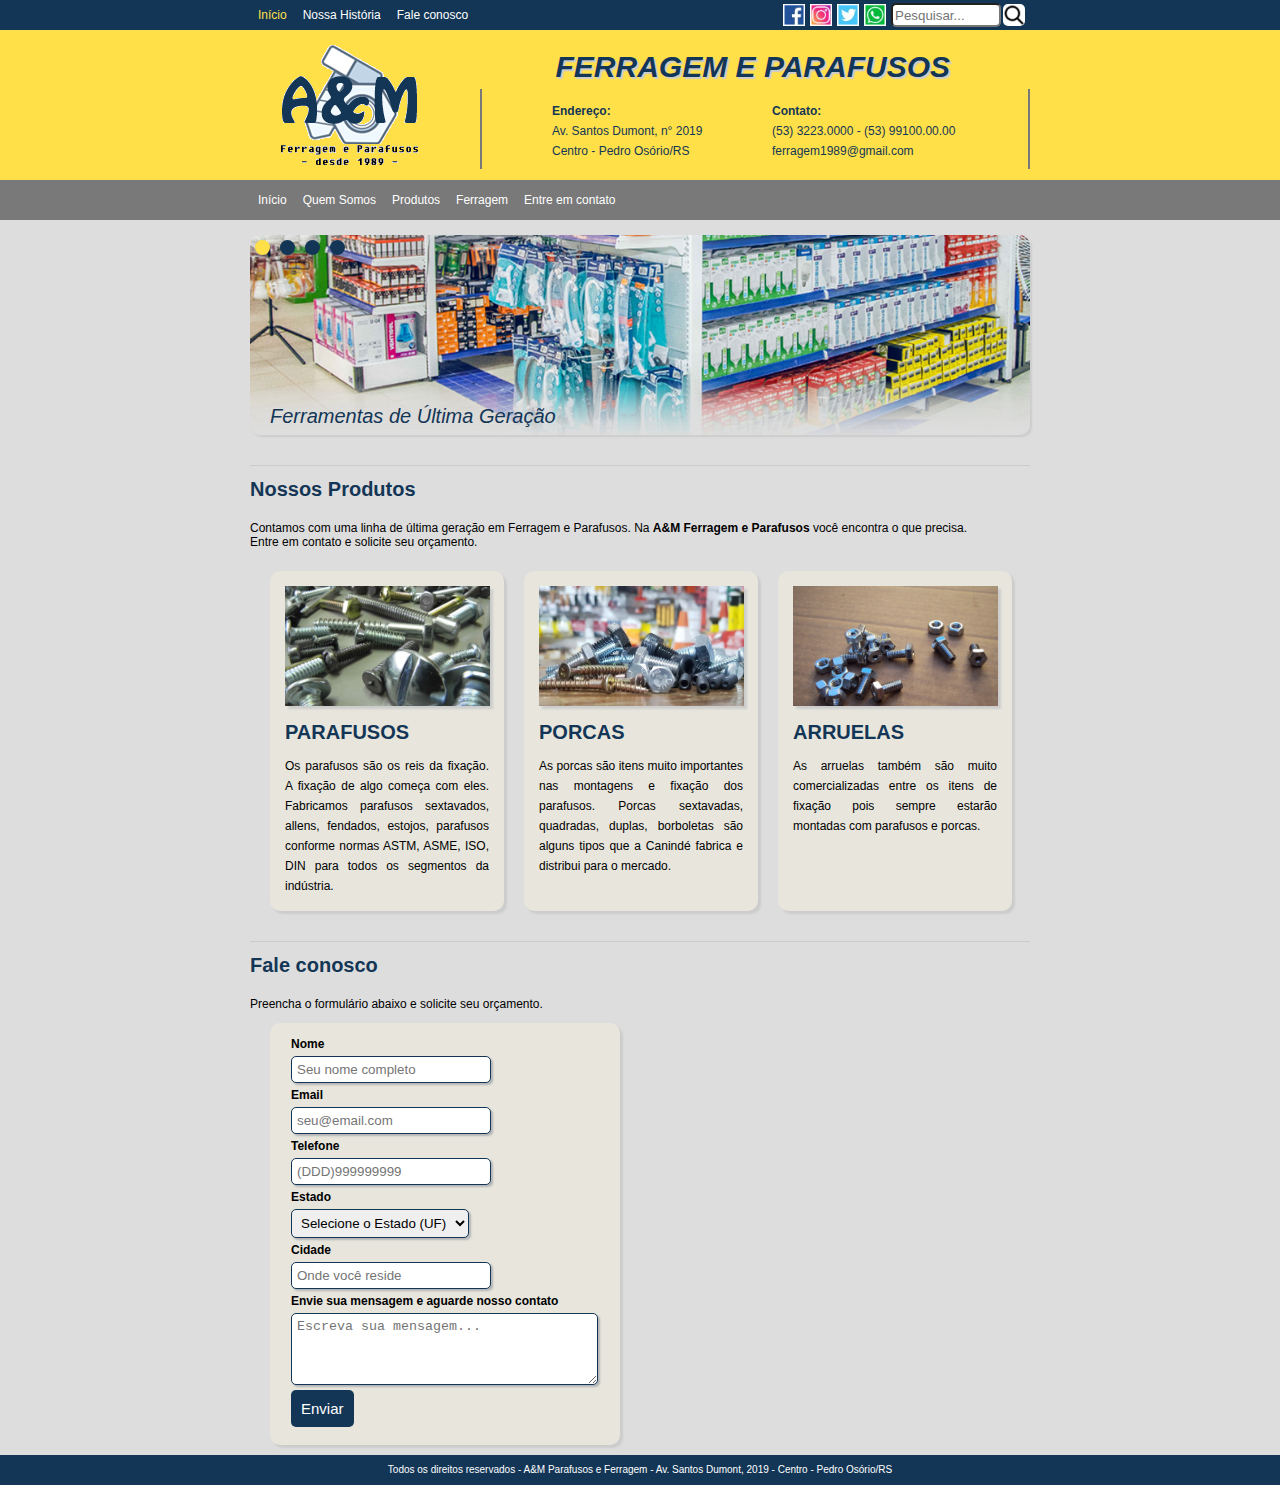
<file: index.html>
<html>
	<head>
		<meta charset="utf-8" name="viewport" content="width=device-width, user-scalable=no">
        <link href="assets/css/style.css" rel="stylesheet" />
        <script type="text/javascript" src="assets/js/script.js"></script>
        <title>A&M Ferragem e Parafusos</title>
    </head>

    <body>
        <div class="topo">
            <div class="topoint">
                <div class="menutopo">
                    <ul>
                        <li><a href="index.html" class="ativo">Início</a></li>
                        <li><a href="quemsomos.html">Nossa História</a></li>
                        <li><a href="contato.html">Fale conosco</a></li>
                    </ul>
                </div>
                <div class="socialtopo">
                    <input type="image" src="assets/images/lupa.png" class="lupa" border="0" width="22" height="22" />
                    <input type="text" name="busca"class="topobusca" placeholder="Pesquisar..." />
                    <a href="assets/images/whats.png">
                        <img src="assets/images/whats.png" border="0" width="22" height="22" />
                    </a>
                    <a href="./">
                        <img src="assets/images/twit.png" border="0" width="22" height="22" />
                    </a>
                    <a href="./">
                        <img src="assets/images/insta.png" border="0" width="22" height="22" />
                    </a>
                    <a href="./">
                        <img src="assets/images/face.png" border="0" width="22" height="22" />
                    </a>
                    
                </div>
            </div>
        </div>
        <div class="topo2">
            <div class="topo2int">
                <div class="logo">
                    <img src="assets/images/logoparafuso3.png" border="0" width="140" />
                </div>
                <div class="titulo">
                    <h3>FERRAGEM E PARAFUSOS</h3>
                </div>
                <div class="info">
                    <div class="endereco">
                        <p><b>Endereço:</b><br>
                            Av. Santos Dumont, n° 2019<br/>
                            Centro - Pedro Osório/RS
                        </p>
                    </div>
                    <div class="contato">
                        <p><b>Contato:</b><br>
                            (53) 3223.0000 -  
                            (53) 99100.00.00
                            ferragem1989@gmail.com
                        </p>
                    </div>
                    
                </div>
            </div>
        </div>
        <div class="menu">
            <div class="menuint">
                <ul>
                    <li><a href="index.html" class="ativo">Início</a></li>
                    <li><a href="quemsomos.html">Quem Somos</a></li>
                    <li>
                        <a href="">Produtos</a>
                        <div class="submenu">
                            <a href="">
                                <div class="submenuitem">
                                    <p>Parafusos</p>
                                </div>
                            </a>
                            <a href="">
                                <div class="submenuitem">
                                    <p>Porcas</p>
                                </div>
                            </a>
                            <a href="">
                                <div class="submenuitem">
                                    <p>Arruelas</p>
                                </div>
                            </a>
                            
                        </div>
                    </li>
                    <li>
                        <a href="">Ferragem</a>
                        <div class="submenu">
                            <a href="">
                                <div class="submenuitem">
                                    <p>Furadeiras</p>
                                </div>
                            </a>
                            <a href="">
                                <div class="submenuitem">
                                    <p>Esmerilhadeiras</p>
                                </div>
                            </a>
                            <a href="">
                                <div class="submenuitem">
                                    <p>Ferramentas</p>
                                </div>
                            </a>
                        </div>
                    </li>
                    <li><a href="contato.html">Entre em contato</a></li>
                </ul>
            </div>                    
        </div>
        <div class="container">
            <div class="containerint">
                
                    <div class="slideshow" id="slideshow">
                        <div class="slidebolinhas">
                            <div class="bolinha" onclick="mudarSlide(0)"></div>
                            <div class="bolinha" onclick="mudarSlide(1)"></div>
                            <div class="bolinha" onclick="mudarSlide(2)"></div>
                            <div class="bolinha" onclick="mudarSlide(3)"></div>
                        </div>
                        <div class="slideshowarea">
                            <div class="slide" style="background-image: url('assets/images/loja.png');">
                                <div class="slideinfo">
                                    <div class="slideinfo_titulo">
                                        Ferramentas de Última Geração
                                    </div>
                                </div>
                            </div>
                            <div class="slide" style="background-image: url('assets/images/parafusos1.jpg');">
                                <div class="slideinfo">
                                    <div class="slideinfo_titulo">
                                        Parafusos de Aço Inoxidável
                                    </div>
                                </div>
                            </div>
                            <div class="slide" style="background-image: url('assets/images/parafusos2.jpg');">
                                <div class="slideinfo">
                                    <div class="slideinfo_titulo">
                                        Parafusos Sextavados
                                    </div>
                                </div>
                            </div>
                            <div class="slide" style="background-image: url('assets/images/parafusos3.jpg');">
                                <div class="slideinfo">
                                    <div class="slideinfo_titulo">
                                        Parafusos, Porcas e Arruelas
                                    </div>
                                </div>
                            </div>
                            
                        </div>
                    </div>

                    <div class="produtos">
                        <div class="titulo">
                            <h3>Nossos Produtos</h3>
                            <p>Contamos com uma linha de última geração em Ferragem e Parafusos.
                            Na <strong>A&M Ferragem e Parafusos</strong> você encontra o que precisa.<br>
                            Entre em contato e solicite seu orçamento.</p>

                        </div>
                        
                        <div class="produto">
                            <div class="image_prod" style="background-image: url('assets/images/parafusos1.jpg');">
                                
                            </div>
                            <div class="texto_prod">
                                <h3>PARAFUSOS</h3>
                                <p>
                                    
                                    Os parafusos são os reis da fixação. A fixação de algo começa com eles.
                                    Fabricamos parafusos sextavados, allens, fendados, estojos, parafusos
                                    conforme normas ASTM, ASME, ISO, DIN para todos os segmentos da indústria.
                                </p>    
                            </div>
                        </div>
                        <div class="produto">
                            <div class="image_prod" style="background-image: url('assets/images/parafusos2.jpg');">

                            </div>
                            <div class="texto_prod">
                                <h3>PORCAS</h3>
                                <p>
                                    
                                    As porcas são itens muito importantes nas montagens e fixação dos parafusos.
                                    Porcas sextavadas, quadradas, duplas, borboletas são alguns tipos que a
                                    Canindé fabrica e distribui para o mercado.
                                </p>
                            </div>
                        </div>
                        <div class="produto">
                            <div class="image_prod" style="background-image: url('assets/images/parafusos3.jpg')">
                            </div>
                            <div class="texto_prod">
                                <h3>ARRUELAS</h3>
                                <p>
                                    As arruelas também são muito comercializadas entre os itens de fixação
                                    pois sempre estarão montadas com parafusos e porcas.
                                </p>
                            </div>
                        </div>          
                    </div>

                <div class="formulariocontato">
                    <h3>Fale conosco</h3>
                    <p>Preencha o formulário abaixo e solicite seu orçamento.</p>
                    
                    <form>
                        <fieldset>
                            <div class="campo">
                                <label for="nome"><strong>Nome</strong></label>
                                <input type="text" name="nome" id="nome" autocomplete="off" placeholder="Seu nome completo">
                            </div>
                                                        
                            <div class="campo">
                                <label for="email"><strong>Email</strong></label>
                                <input type="text" name="email" id="email" autocomplete="off" placeholder="seu@email.com">
                            </div>
                            <div class="campo">
                                <label for="telefone"><strong>Telefone</strong>
                                </label>
                                <input type="telefone" name="telefone" autocomplete="off" placeholder="(DDD)999999999">
                            </div>
                            <div class="campo">
                                <label for="estado"><strong>Estado</strong></label>
                                <select name="estado">
                                    <option selected="" value="">Selecione o Estado (UF)</option>
                                    <option value="">Selecione</option>
                                    <option value="AC">Acre</option>
                                    <option value="AL">Alagoas</option>
                                    <option value="AP">Amapá</option>
                                    <option value="AM">Amazonas</option>
                                    <option value="BA">Bahia</option>
                                    <option value="CE">Ceará</option>
                                    <option value="DF">Distrito Federal</option>
                                    <option value="ES">Espirito Santo</option>
                                    <option value="GO">Goiás</option>
                                    <option value="MA">Maranhão</option>
                                    <option value="MS">Mato Grosso do Sul</option>
                                    <option value="MT">Mato Grosso</option>
                                    <option value="MG">Minas Gerais</option>
                                    <option value="PA">Pará</option>
                                    <option value="PB">Paraíba</option>
                                    <option value="PR">Paraná</option>
                                    <option value="PE">Pernambuco</option>
                                    <option value="PI">Piauí</option>
                                    <option value="RJ">Rio de Janeiro</option>
                                    <option value="RN">Rio Grande do Norte</option>
                                    <option value="RS">Rio Grande do Sul</option>
                                    <option value="RO">Rondônia</option>
                                    <option value="RR">Roraima</option>
                                    <option value="SC">Santa Catarina</option>
                                    <option value="SP">São Paulo</option>
                                    <option value="SE">Sergipe</option>
                                    <option value="TO">Tocantins</option>
                                </select>
                            </div>
                            <div class="campo">
                                <label for="cidade"><strong>Cidade</strong></label>
                                <input type="text" name="cidade" autocomplete="off" placeholder="Onde você reside">
                            </div>
                            <div class="campo">
                                <label for="orcamento"><strong>Envie sua mensagem e aguarde nosso contato</strong></label>
                                <textarea id="orcamento" name="orcamento" rows="4" cols="35" autocomplete="off" placeholder="Escreva sua mensagem..."></textarea>
                            </div>
                            <button type="submit" class="botao">Enviar</button>
                        </fieldset>    
                    </form>

                </div>
            </div>

        </div>
        <div class="rodape">
            <p>Todos os direitos reservados - A&M Parafusos e Ferragem
                - Av. Santos Dumont, 2019 - Centro - Pedro Osório/RS</p>
        </div>
    
    </body>
</html>
</file>
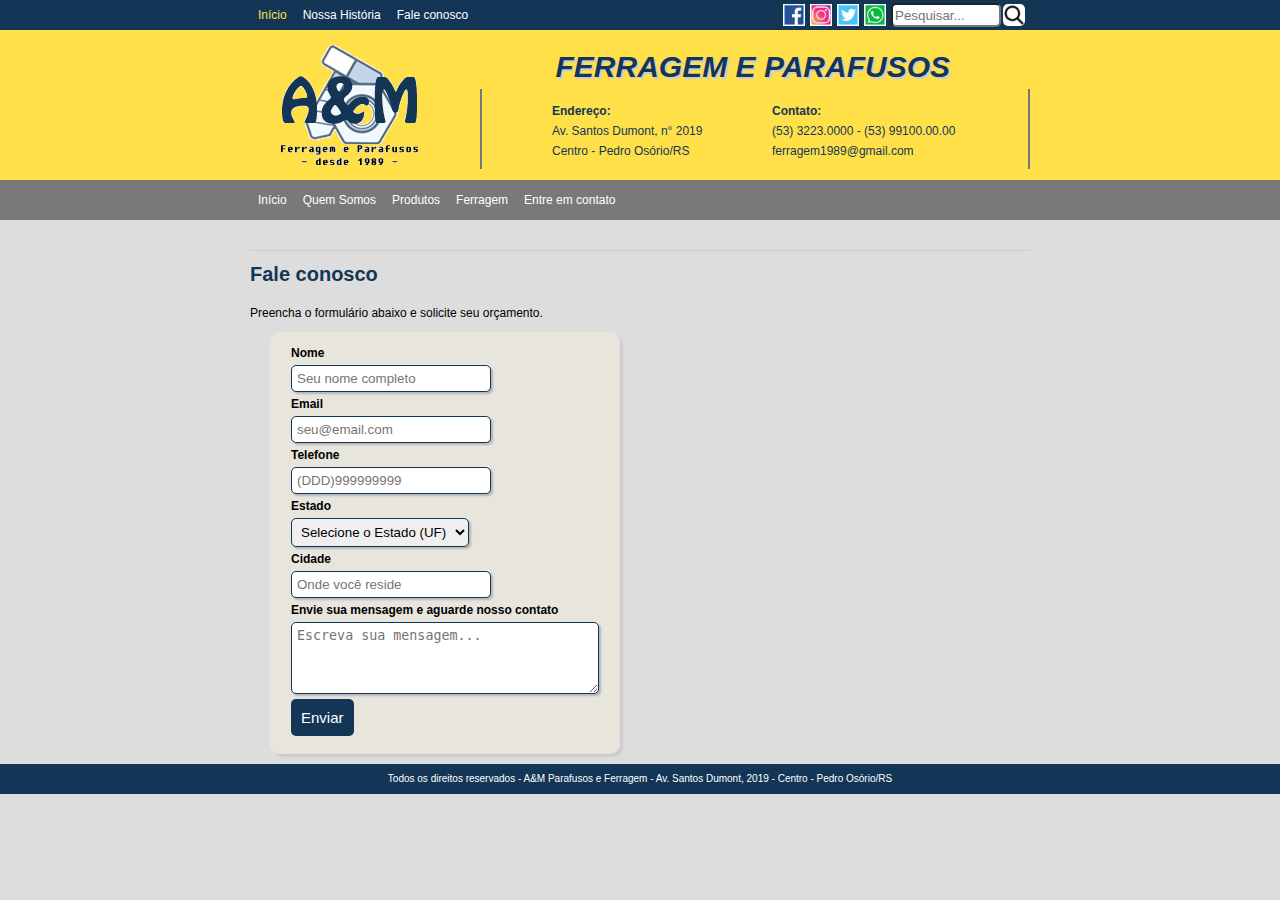
<file: contato.html>
<html>
	<head>
		<meta charset="utf-8" name="viewport" content="width=device-width, user-scalable=no">
        <link href="assets/css/style.css" rel="stylesheet" />
        <script type="text/javascript" src="assets/js/script.js"></script>
        <title>A&M Ferragem e Parafusos</title>
    </head>

    <body>
        <div class="topo">
            <div class="topoint">
                <div class="menutopo">
                    <ul>
                        <li><a href="index.html" class="ativo">Início</a></li>
                        <li><a href="quemsomos.html">Nossa História</a></li>
                        <li><a href="contato.html">Fale conosco</a></li>
                    </ul>
                </div>
                <div class="socialtopo">
                    <input type="image" src="assets/images/lupa.png" class="lupa" border="0" width="22" height="22" />
                    <input type="text" name="busca"class="topobusca" placeholder="Pesquisar..." />
                    <a href="assets/images/whats.png">
                        <img src="assets/images/whats.png" border="0" width="22" height="22" />
                    </a>
                    <a href="./">
                        <img src="assets/images/twit.png" border="0" width="22" height="22" />
                    </a>
                    <a href="./">
                        <img src="assets/images/insta.png" border="0" width="22" height="22" />
                    </a>
                    <a href="./">
                        <img src="assets/images/face.png" border="0" width="22" height="22" />
                    </a>
                    
                </div>
            </div>
        </div>
        <div class="topo2">
            <div class="topo2int">
                <div class="logo">
                    <img src="assets/images/logoparafuso3.png" border="0" width="140" />
                </div>
                <div class="titulo">
                    <h3>FERRAGEM E PARAFUSOS</h3>
                </div>
                <div class="info">
                    <div class="endereco">
                        <p><b>Endereço:</b><br>
                            Av. Santos Dumont, n° 2019<br/>
                            Centro - Pedro Osório/RS
                        </p>
                    </div>
                    <div class="contato">
                        <p><b>Contato:</b><br>
                            (53) 3223.0000 -  
                            (53) 99100.00.00
                            ferragem1989@gmail.com
                        </p>
                    </div>
                    
                </div>
            </div>
        </div>
        <div class="menu">
            <div class="menuint">
                <ul>
                    <li><a href="index.html" class="ativo">Início</a></li>
                    <li><a href="quemsomos.html">Quem Somos</a></li>
                    <li>
                        <a href="">Produtos</a>
                        <div class="submenu">
                            <a href="">
                                <div class="submenuitem">
                                    <p>Parafusos</p>
                                </div>
                            </a>
                            <a href="">
                                <div class="submenuitem">
                                    <p>Porcas</p>
                                </div>
                            </a>
                            <a href="">
                                <div class="submenuitem">
                                    <p>Ferramentas</p>
                                </div>
                            </a>
                            
                        </div>
                    </li>
                    <li>
                        <a href="">Ferragem</a>
                        <div class="submenu">
                            <a href="">
                                <div class="submenuitem">
                                    <p>Parafusos</p>
                                </div>
                            </a>
                            <a href="">
                                <div class="submenuitem">
                                    <p>Porcas</p>
                                </div>
                            </a>
                            <a href="">
                                <div class="submenuitem">
                                    <p>Ferramentas</p>
                                </div>
                            </a>
                        </div>
                    </li>
                    <li><a href="contato.html">Entre em contato</a></li>
                </ul>
            </div>                    
        </div>
        <div class="container">
            <div class="containerint">                

                <div class="formulariocontato">
                    <h3>Fale conosco</h3>
                    <p>Preencha o formulário abaixo e solicite seu orçamento.</p>
                    
                    <form>
                        <fieldset>
                            <div class="campo">
                                <label for="nome"><strong>Nome</strong></label>
                                <input type="text" name="nome" id="nome" autocomplete="off" placeholder="Seu nome completo">
                            </div>
                                                        
                            <div class="campo">
                                <label for="email"><strong>Email</strong></label>
                                <input type="text" name="email" id="email" autocomplete="off" placeholder="seu@email.com">
                            </div>
                            <div class="campo">
                                <label for="telefone"><strong>Telefone</strong>
                                </label>
                                <input type="telefone" name="telefone" autocomplete="off" placeholder="(DDD)999999999">
                            </div>
                            <div class="campo">
                                <label for="estado"><strong>Estado</strong></label>
                                <select name="estado">
                                    <option selected="" value="">Selecione o Estado (UF)</option>
                                    <option value="">Selecione</option>
                                    <option value="AC">Acre</option>
                                    <option value="AL">Alagoas</option>
                                    <option value="AP">Amapá</option>
                                    <option value="AM">Amazonas</option>
                                    <option value="BA">Bahia</option>
                                    <option value="CE">Ceará</option>
                                    <option value="DF">Distrito Federal</option>
                                    <option value="ES">Espirito Santo</option>
                                    <option value="GO">Goiás</option>
                                    <option value="MA">Maranhão</option>
                                    <option value="MS">Mato Grosso do Sul</option>
                                    <option value="MT">Mato Grosso</option>
                                    <option value="MG">Minas Gerais</option>
                                    <option value="PA">Pará</option>
                                    <option value="PB">Paraíba</option>
                                    <option value="PR">Paraná</option>
                                    <option value="PE">Pernambuco</option>
                                    <option value="PI">Piauí</option>
                                    <option value="RJ">Rio de Janeiro</option>
                                    <option value="RN">Rio Grande do Norte</option>
                                    <option value="RS">Rio Grande do Sul</option>
                                    <option value="RO">Rondônia</option>
                                    <option value="RR">Roraima</option>
                                    <option value="SC">Santa Catarina</option>
                                    <option value="SP">São Paulo</option>
                                    <option value="SE">Sergipe</option>
                                    <option value="TO">Tocantins</option>
                                </select>
                            </div>
                            <div class="campo">
                                <label for="cidade"><strong>Cidade</strong></label>
                                <input type="text" name="cidade" autocomplete="off" placeholder="Onde você reside">
                            </div>
                            <div class="campo">
                                <label for="orcamento"><strong>Envie sua mensagem e aguarde nosso contato</strong></label>
                                <textarea id="orcamento" name="orcamento" rows="4" cols="35" autocomplete="off" placeholder="Escreva sua mensagem..."></textarea>
                            </div>
                            <button type="submit" class="botao">Enviar</button>
                        </fieldset>    
                    </form>

                </div>
            </div>

        </div>
        <div class="rodape">
            <p>Todos os direitos reservados - A&M Parafusos e Ferragem
                - Av. Santos Dumont, 2019 - Centro - Pedro Osório/RS</p>
        </div>
    
    </body>
</html>
</file>
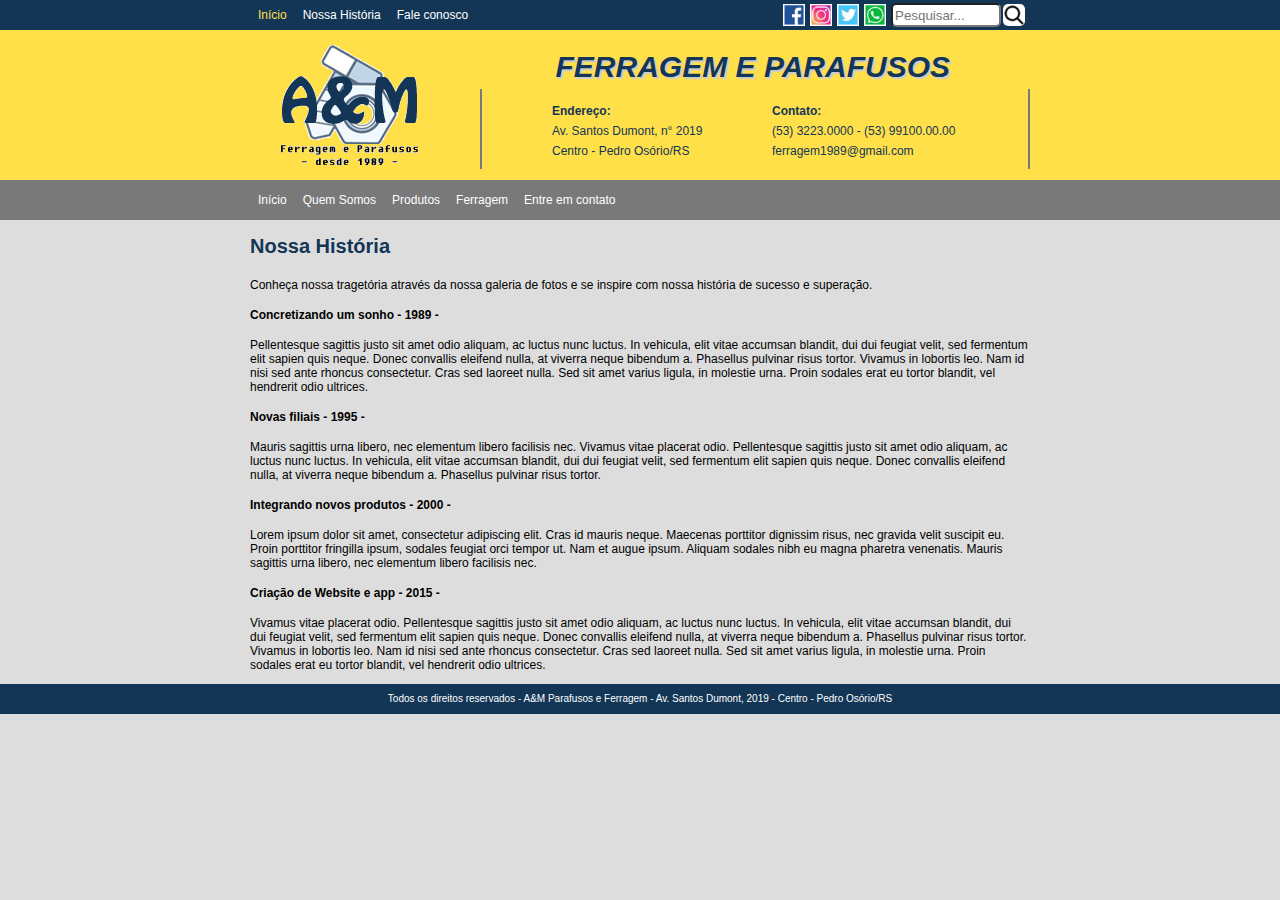
<file: quemsomos.html>
<html>
	<head>
		<meta charset="utf-8" name="viewport" content="width=device-width, user-scalable=no">
        <link href="assets/css/style.css" rel="stylesheet" />
        <script type="text/javascript" src="assets/js/script.js"></script>
        <title>A&M Ferragem e Parafusos</title>
    </head>

    <body>
        <div class="topo">
            <div class="topoint">
                <div class="menutopo">
                    <ul>
                        <li><a href="index.html" class="ativo">Início</a></li>
                        <li><a href="quemsomos.html">Nossa História</a></li>
                        <li><a href="contato.html">Fale conosco</a></li>
                    </ul>
                </div>
                <div class="socialtopo">
                    <input type="image" src="assets/images/lupa.png" class="lupa" border="0" width="22" height="22" />
                    <input type="text" name="busca"class="topobusca" placeholder="Pesquisar..." />
                    <a href="assets/images/whats.png">
                        <img src="assets/images/whats.png" border="0" width="22" height="22" />
                    </a>
                    <a href="./">
                        <img src="assets/images/twit.png" border="0" width="22" height="22" />
                    </a>
                    <a href="./">
                        <img src="assets/images/insta.png" border="0" width="22" height="22" />
                    </a>
                    <a href="./">
                        <img src="assets/images/face.png" border="0" width="22" height="22" />
                    </a>
                    
                </div>
            </div>
        </div>
        <div class="topo2">
            <div class="topo2int">
                <div class="logo">
                    <img src="assets/images/logoparafuso3.png" border="0" width="140" />
                </div>
                <div class="titulo">
                    <h3>FERRAGEM E PARAFUSOS</h3>
                </div>
                <div class="info">
                    <div class="endereco">
                        <p><b>Endereço:</b><br>
                            Av. Santos Dumont, n° 2019<br/>
                            Centro - Pedro Osório/RS
                        </p>
                    </div>
                    <div class="contato">
                        <p><b>Contato:</b><br>
                            (53) 3223.0000 -  
                            (53) 99100.00.00
                            ferragem1989@gmail.com
                        </p>
                    </div>
                    
                </div>
            </div>
        </div>
        <div class="menu">
            <div class="menuint">
                <ul>
                    <li><a href="index.html" class="ativo">Início</a></li>
                    <li><a href="">Quem Somos</a></li>
                    <li>
                        <a href="">Produtos</a>
                        <div class="submenu">
                            <a href="">
                                <div class="submenuitem">
                                    <p>Parafusos</p>
                                </div>
                            </a>
                            <a href="">
                                <div class="submenuitem">
                                    <p>Porcas</p>
                                </div>
                            </a>
                            <a href="">
                                <div class="submenuitem">
                                    <p>Ferramentas</p>
                                </div>
                            </a>
                            
                        </div>
                    </li>
                    <li>
                        <a href="">Ferragem</a>
                        <div class="submenu">
                            <a href="">
                                <div class="submenuitem">
                                    <p>Parafusos</p>
                                </div>
                            </a>
                            <a href="">
                                <div class="submenuitem">
                                    <p>Porcas</p>
                                </div>
                            </a>
                            <a href="">
                                <div class="submenuitem">
                                    <p>Ferramentas</p>
                                </div>
                            </a>
                        </div>
                    </li>
                    <li><a href="contato.html">Entre em contato</a></li>
                </ul>
            </div>                    
        </div>
        <div class="container">
            <div class="containerint">                

                <div class="quemsomos">
                    <h3>Nossa História</h3>
                    <p>Conheça nossa tragetória através da nossa galeria de fotos e se inspire com nossa história de sucesso e superação.</p>

                    <div class="ano">
                        <h4>Concretizando um sonho - 1989 -</h4>
                    </div>
                    <div class="descricao">
                        <p>
                            Pellentesque sagittis justo sit amet odio aliquam, ac luctus nunc luctus. In vehicula, elit vitae accumsan blandit, dui dui feugiat velit, sed fermentum elit sapien quis neque. Donec convallis eleifend nulla, at viverra neque bibendum a. Phasellus pulvinar risus tortor. Vivamus in lobortis leo. Nam id nisi sed ante rhoncus consectetur. Cras sed laoreet nulla. Sed sit amet varius ligula, in molestie urna. Proin sodales erat eu tortor blandit, vel hendrerit odio ultrices.
                        </p>
                    </div>
                    <div class="ano">
                        <h4>Novas filiais - 1995 -</h4>
                    </div>
                    <div class="descricao">
                        <p>
                            Mauris sagittis urna libero, nec elementum libero facilisis nec. Vivamus vitae placerat odio. Pellentesque sagittis justo sit amet odio aliquam, ac luctus nunc luctus. In vehicula, elit vitae accumsan blandit, dui dui feugiat velit, sed fermentum elit sapien quis neque. Donec convallis eleifend nulla, at viverra neque bibendum a. Phasellus pulvinar risus tortor. 
                        </p>
                    </div>
                    <div class="ano">
                        <h4>Integrando novos produtos - 2000 -</h4>
                    </div>
                    <div class="descricao">
                        <p>
                            Lorem ipsum dolor sit amet, consectetur adipiscing elit. Cras id mauris neque. Maecenas porttitor dignissim risus, nec gravida velit suscipit eu. Proin porttitor fringilla ipsum, sodales feugiat orci tempor ut. Nam et augue ipsum. Aliquam sodales nibh eu magna pharetra venenatis. Mauris sagittis urna libero, nec elementum libero facilisis nec. 
                        </p>
                    </div>
                    <div class="ano">
                        <h4>Criação de Website e app - 2015 -</h4>
                    </div>
                    <div class="descricao">
                        <p>
                            Vivamus vitae placerat odio. Pellentesque sagittis justo sit amet odio aliquam, ac luctus nunc luctus. In vehicula, elit vitae accumsan blandit, dui dui feugiat velit, sed fermentum elit sapien quis neque. Donec convallis eleifend nulla, at viverra neque bibendum a. Phasellus pulvinar risus tortor. Vivamus in lobortis leo. Nam id nisi sed ante rhoncus consectetur. Cras sed laoreet nulla. Sed sit amet varius ligula, in molestie urna. Proin sodales erat eu tortor blandit, vel hendrerit odio ultrices.
                        </p>
                    </div>

                    
                </div>
            </div>

        </div>
        <div class="rodape">
            <p>Todos os direitos reservados - A&M Parafusos e Ferragem
                - Av. Santos Dumont, 2019 - Centro - Pedro Osório/RS</p>
        </div>
    
    </body>
</html>
</file>
<file: assets/css/style.css>
body {
    margin: 0;
    font-family: Arial, Helvetica, sans-serif;
    font-size: 12px;
    background-color: #ddd;
}

h3 {
    color: #133656;
    font-size: 20px;
    margin-top: 12px;
}
/* Estilo Barra topo azul escuro*/
.topo {
    height: 30px;
    background-color: #133656;
}
.topoint {
    width: 100%;
    max-width: 780px;
    height: 30px;
    margin: auto;
}
/*Menu do Topo*/
.menutopo {
    width: 50%;
    height: 30px;
    float: left;
}
.menutopo ul {
    margin: 0;
    padding: 0;
    list-style: none;
}
.menutopo li{
    height: 30px;
    float: left;
    line-height: 30px;
    margin-left: 8px;
    margin-right: 8px;
}
.menutopo li a{
    text-decoration: none;
    color: #fff;
}
.menutopo li a:hover{
    color: #ffe049;
}
.menutopo li .ativo{
    color: #ffe049;
}

/*Links das Redes Sociais e Busca*/
.socialtopo {
    width: 50%;
    height: 28px;
    float: right;
    text-align: right;
    margin-top: 2px;
}
.socialtopo a {
    float: right;
}
.socialtopo input{
    float: right;
}
.socialtopo img {
    margin-right: 5px;
    margin-top: 2px;
}
.socialtopo .lupa {
    margin: 2px 5px 0px 2px;
}
.topobusca {
    width: 110px;
    height: 24px;
    margin-top: 1px;
    outline: 0;
}
/* Estilo Barra topo Logo e Banner*/
.topo2 {
    height: 150px; 
    background-color: #ffe049;
}
.topo2int {
    width: 100%;
    max-width: 780px;
    height: 150px;
    margin: auto;
    
}
.logo {
    float: left;
    margin: 15px 10px 0 30px;
}
.topo2 .info {
    float: right;
    width: 70%;
    height: 80px;
    margin-top: 5px;
    border-left: 2px solid #797979;
    border-right: 2px solid #797979;
}
.topo2 .titulo h3 {
    margin: 0 80px 0 0;
    padding-top: 20px;
    font-size: 30px;
    color: #133656;
    font-family: Arial, Helvetica, sans-serif;
    font-style: italic;
    text-shadow: 2px 2px 1px #ccc;
    text-align: right;
}
.topo2 .info .endereco {
    float: left;
    width: 200px;
    padding-right: 20px;
    margin-left: 70px;   
}

.topo2 .info p {
    color: #133656;
    line-height: 20px;  
}
.topo2 .info .contato {
    color: #133656;
    padding-right: 5px;
}



/* Estilo Menu Principal*/
.menu {
    height: 40px; 
    background-color:#797979;
}
.menuint {
    width: 100%;
    max-width: 780px;
    height: 40px;
    margin: auto;
}
.menu ul {
    margin: 0;
    padding: 0;
    list-style: none;
}
.menu li {
    float: left; 
    height: 40px;
    line-height: 40px;
    padding-left: 8px;
    padding-right: 8px;
}
.menu a {
	color: #fff;
    text-decoration: none;  
}
.menu li:hover {
    background-color:#797979;
	text-decoration: none;
}
.menu li:hover .submenu {
    display: block;
}

.submenu {
    width: 140px;
    background-color: #797979;
    position: absolute;
    display: none;
}

.submenuitem {
    width: 140px;
    height: 30px;
    line-height: 30px;
}
.submenuitem p {
    margin: 0 0 0 10px;
    padding: 0;
}
.submenuitem:hover {
    background-color:#133656;
}
/* ESTILO SLIDESHOW */
.containerint {
    width: 100%;
    max-width: 780px;
    margin: auto;   
    margin-top: 15px; 
}
.slideshow {
    height: 200px;
    overflow: hidden;
    border-radius: 10px;
    box-shadow: 2px 2px 2px #ccc;
}
.slideshowarea {
    width: 10000px;
    height: 200px;
    transition: all 1s;
}
.slide {
    height: 200px;
    float: left;
    background-repeat: no-repeat;
    background-position: center;
    background-size: cover;
}
.slideinfo {
    height: 60px;
    background-image: url('../images/slideshow_bg.png');
    background-size: auto 60px;
    margin-top: 140px;
}
.slideinfo_titulo {
    font-size: 20px;
    color: #133656;
    padding-top: 30px;
    padding-left: 20px;
    font-style: italic;
}
.slidebolinhas {
    width: 100px;
    height: 20px;
    position: absolute;  
}
.bolinha {
    width: 15px;
    height: 15px;
    float: left;
    margin: 5px;
    cursor: pointer;
    background-color: #133656;
    border-radius: 10px;
}

/* Estilo Apresentação dos produtos */
.produtos {
    display: table;
}
.produto {
    width: 30%;
    min-height: 340px;
    background-color: #e7e5dc;
    margin: 10px 0px 0 20px;
    border-radius: 10px;
    box-shadow: 3px 3px 2px #ccc;
    float: left;
    display: inline;
}
.produto .image_prod {
    width: 185px;
    height: 100px;
    margin: 15px;
    padding: 10px;
    background-size: cover;
    box-shadow: 3px 3px 2px #ccc;
}
.produto .texto_prod {
    margin: 15px;
    text-align: justify;
    
}
.produto .texto_prod p {
    line-height: 20px;
}
.produto .texto_prod h3 {
    color: #133656;
    font-size: 20px;
    margin: 0;
    padding: 0;
}
.produtos .titulo {
    margin-bottom: 10px;
    border-top: 1px solid #ccc;
    margin-top: 30px;
}
/* FORMULÁRIO ORÇAMENTO */
input, select, textarea, button {
    border-radius: 5px;
}
form {
    width: 330px;
    background-color: #e7e5dc;
    padding: 10px;
    margin: 0 10px 0 20px;
    border-radius: 10px;
    box-shadow: 3px 3px 2px #ccc;
}
fieldset {
    width: 310px;
    border: none;
}
.formulariocontato {
    border-top: 1px solid #ccc;
    margin-top: 30px;
}
.campo {
    margin-bottom: 5px;
}
.campo label {
    margin-bottom: 5px;
    display: block;
}
.campo input {
    width: 200px;
}
.campo input[type="text"], input[type="email"], input[type="telefone"], select, textarea {
    padding: 5px;
    border: 1px solid #133656;
    box-shadow: 2px 2px 2px #b3b5b7;
    display: block;
}

.campo select option {
    padding-right: 10px;
}
.campo input:focus, .campo select:focus, .campo textarea:focus {
    background: #eff0f0;
}
.botao {
    font-size: 15px;
    background: #133656;
    border: 0;
    color: #ffffff;
    padding: 10px;
}
.botao:hover {
    background: #082846;
}


/* Rodapé */
.rodape {
    height: 30px;
    background-color: #133656;
    text-align: center;
}
.rodape p {
    line-height: 30px;
    color: #fff;
    font-size: 10px;
}
</file>
